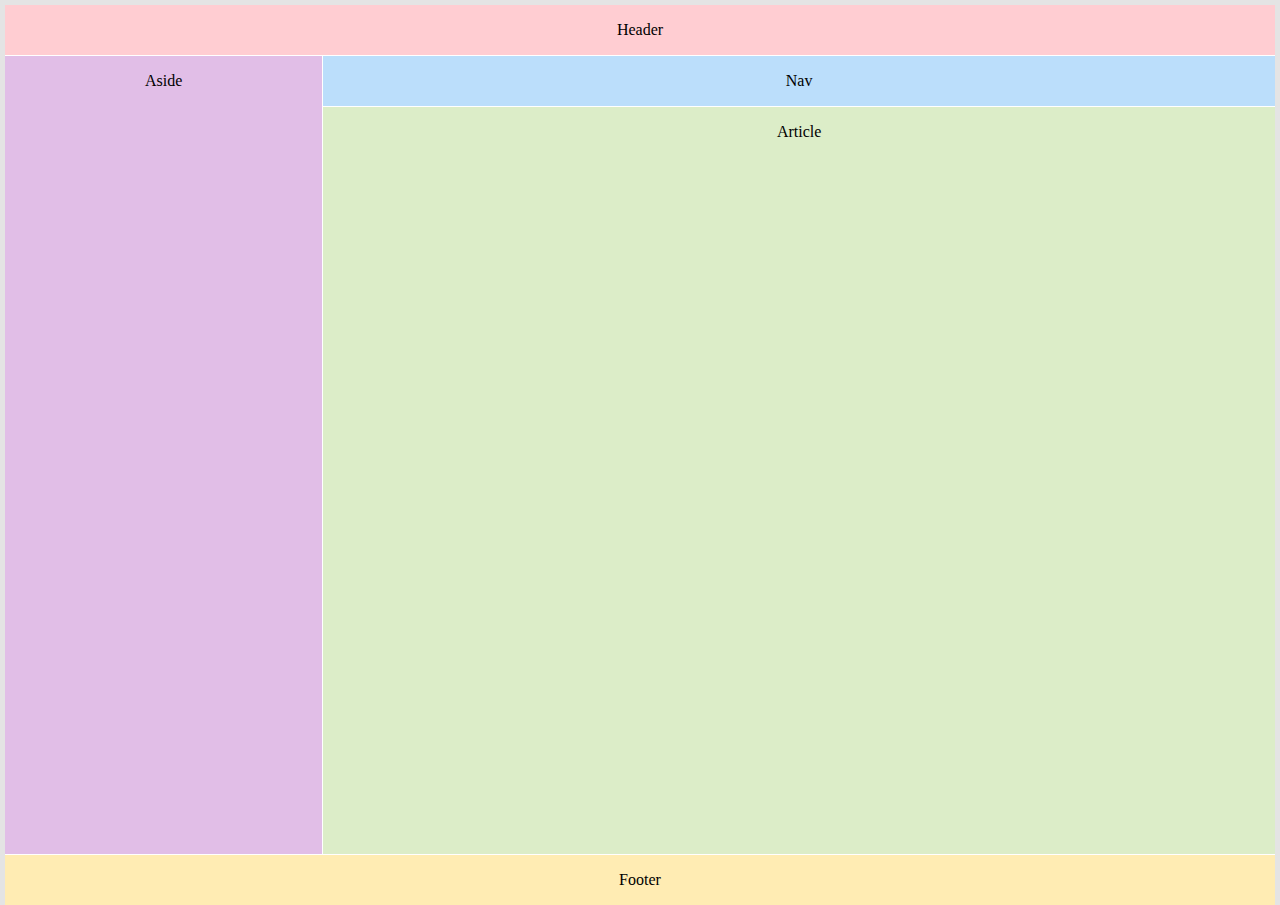
<file: index.html>
<!DOCTYPE html>
<html lang="en">
<head>
    <meta charset="UTF-8">
    <meta name="viewport" content="width=device-width, initial-scale=1.0">
    <title>Document</title>
</head>
<body>
    <div class="main_page">
        <header class="page-header">
          Header
        </header>
        <nav class="page-nav">
          Nav
        </nav>
        <main class="page-main">
          <article>
          
              <div>Article</div>
           
          </article>
        </main>
        <aside class="page-sidebar">
          Aside
        </aside>
        <footer class="page-footer">
          Footer
        </footer>
      </div>
</body>
<style>
* {
  box-sizing: border-box;
}
body {
  background: #e4e4e4;
  padding: 5px;
  height: 100vh;
  margin: 0;
}
.main_page {
  background: white;
  height: 100vh;
  display: grid;
  grid-template-columns: minmax(10px, 1fr) minmax(10px, 3fr);
  grid-template-rows: min-content min-content 1fr min-content;
  gap: 1px;

  > * {
    padding: 1rem;
    text-align: center;
  }

  @media (max-width: 600px) {
    grid-template-columns: 100%;
    grid-template-rows: auto;
    * {
      grid-col6umn: 1 / -1 !important;
      grid-row: auto !important;
    }
  }
}

.page-header {
  grid-column: 1 / -1;
  background: #ffcdd2;
}

.page-sidebar {
  grid-column: 1 / 2;
  grid-row: 2 / 4;
  background: #e1bee7;
}
.page-nav {
  grid-column: 2 / 3;
  background: #bbdefb;
}
.page-main {
  grid-column: 2 / 3;
  background: #dcedc8;
}
.page-footer {
  grid-column: 1 / -1;
  background: #ffecb3;
}

</style>
</html>
</file>
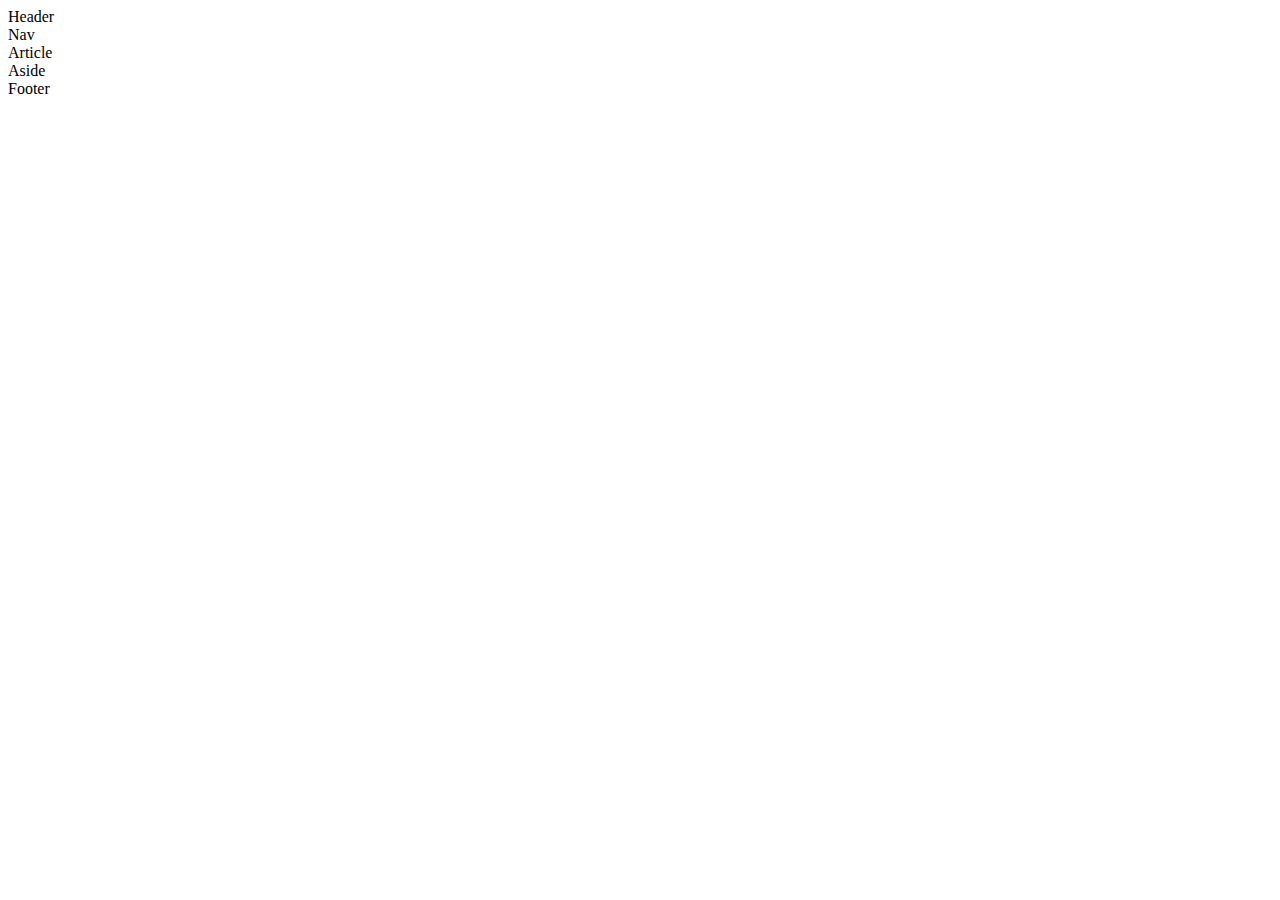
<file: index1.html>
<!DOCTYPE html>
<html lang="en">
<head>
    <meta charset="UTF-8">
    <meta name="viewport" content="width=device-width, initial-scale=1.0">
    <title>Document</title>
</head>
<body>
    <div class="main_page">
        <header class="page-header">
          Header
        </header>
        <nav class="page-nav">
          Nav
        </nav>
        <main class="page-main">
          <article>
          
              <div>Article</div>
           
          </article>
        </main>
        <aside class="page-sidebar">
          Aside
        </aside>
        <footer class="page-footer">
          Footer
        </footer>
      </div>
</body>

</html>
</file>
